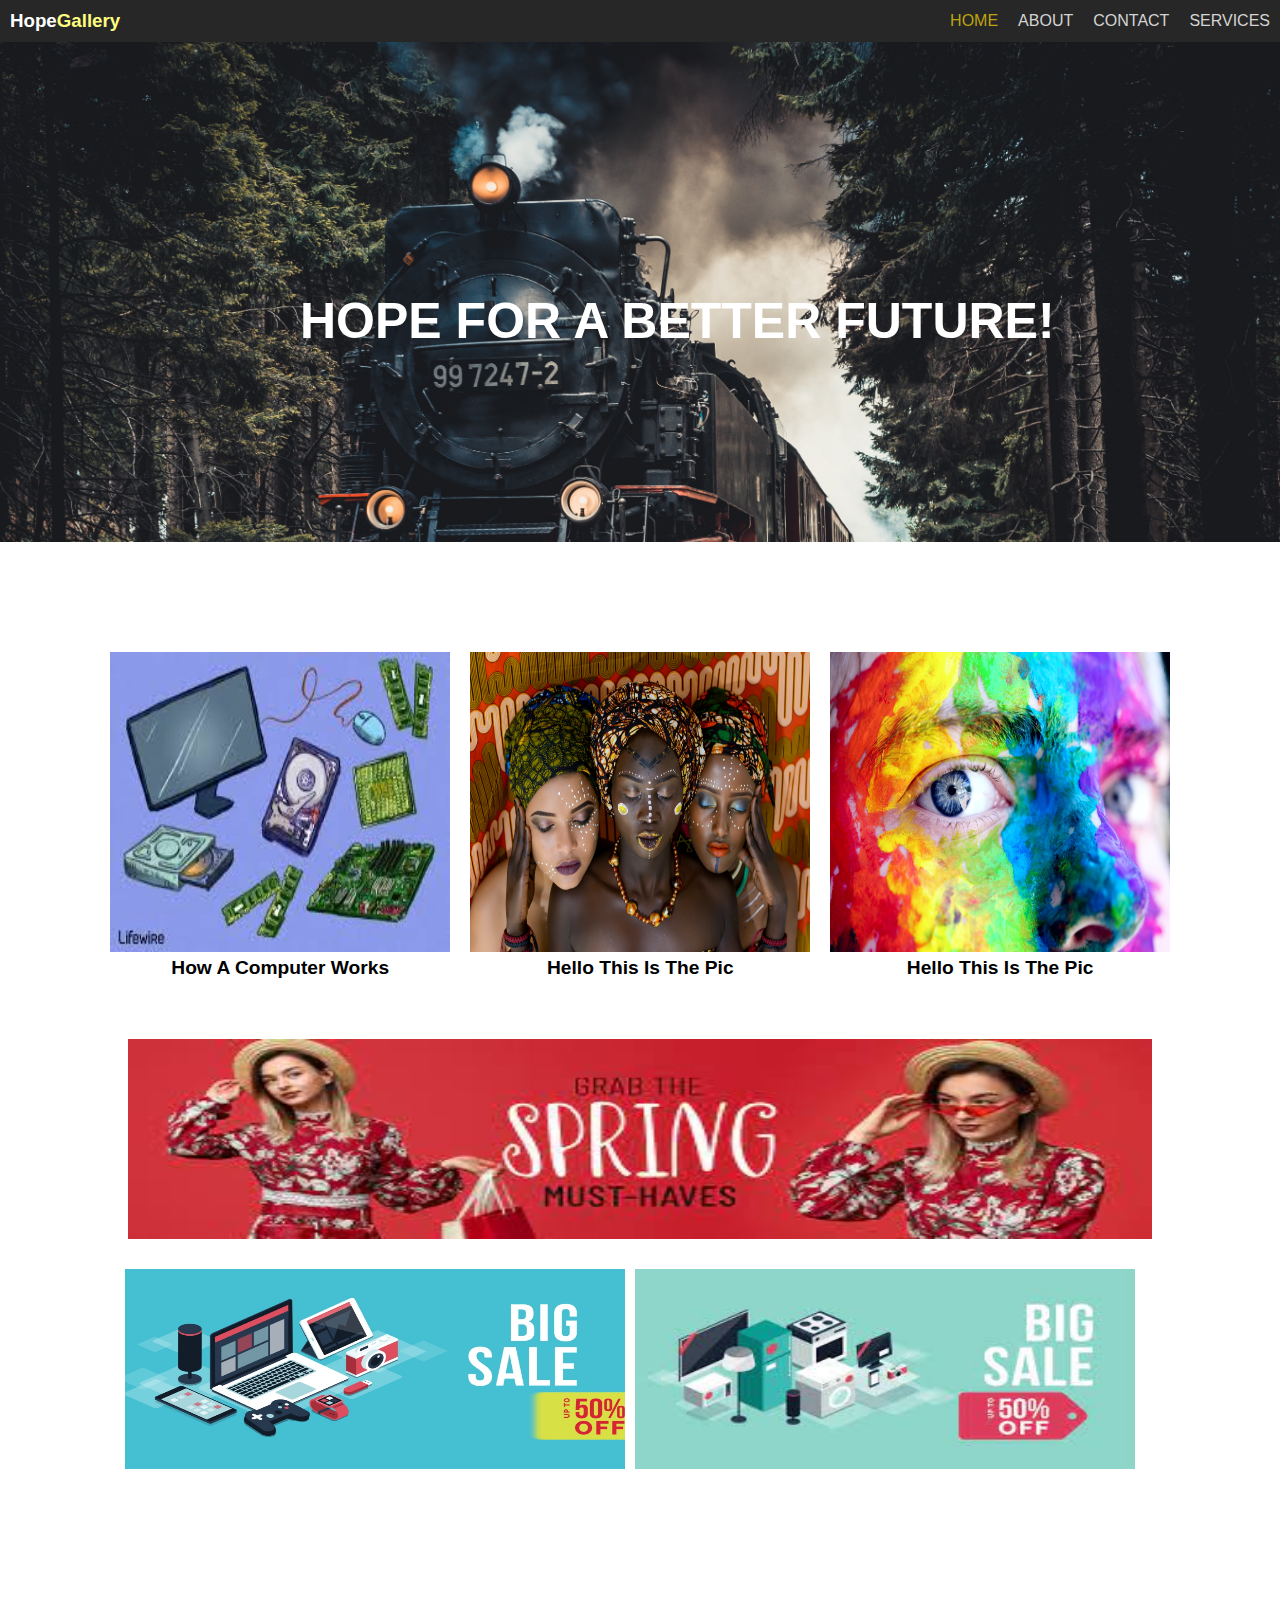
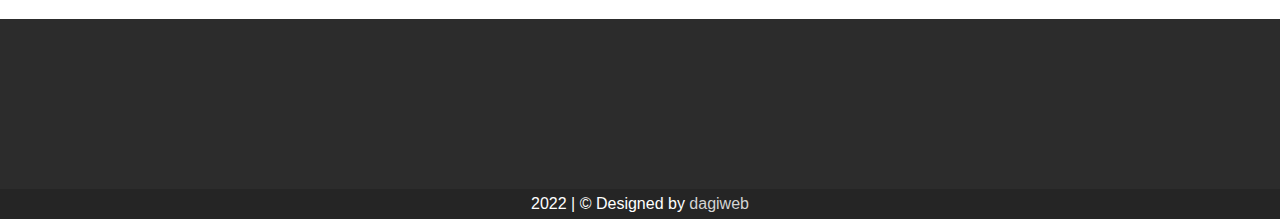
<file: index.html>
<!DOCTYPE html>
<html lang="en">
<head>
	<title> Hope Gallery | Embrace your creativity</title>
	<link rel="stylesheet" type="text/css" href="style.css">
</head>
<body>
	<div class="he">
	<nav>
		<a style="text-decoration: none; color: #fff;" href="index.html"><h3>Hope<span style="color: rgb(255, 253, 127);">Gallery</span></h3></a>
		<ul>
			<li><a href="#" class="active">Home</a></li>
			<li><a href="#">About</a></li>    
			<li><a href="#">Contact</a></li>
			<li><a href="#">Services</a></li>
		</ul>
	</nav>
	<header>
		<div class="hero-text">
			<h1>Hope for a better future!</h1>
		</div>
	</header>
	</div>
<div class="con">
		<!-- <h1>Blogs</h1> -->
<div class="container">
	<figure>
		<a href="blog1.html"><img src="1.jpg" alt="this is the pic" width="100%" ></a>
		<figcaption>How a computer works</figcaption>
	</figure>
	<figure>
		<img src="2.jpg" alt="this is the pic" width="100%" >
		<figcaption>hello this is the pic</figcaption>
	</figure>
	<figure>
		<img src="3.jpg" alt="this is the pic" width="100%" >
		<figcaption>hello this is the pic</figcaption>
	</figure>
</div>
</div>
<div class="banner">
	<img src="banner.jpg" alt="banner">
</div>
<div class="categories">
	<div class="cat"><img src="cat1.jpg"></div>
	<div class="cat"><img src="cat2.jpg"></div>
</div>

<footer>
	<div class="lower_footer">
		<p>  2022 | &copy; Designed by <a style="text-transform: lowercase;" href="https://www.dagiweb.com">Dagiweb</a></p>
	</div>
</footer>
</body>
</html>
</file>
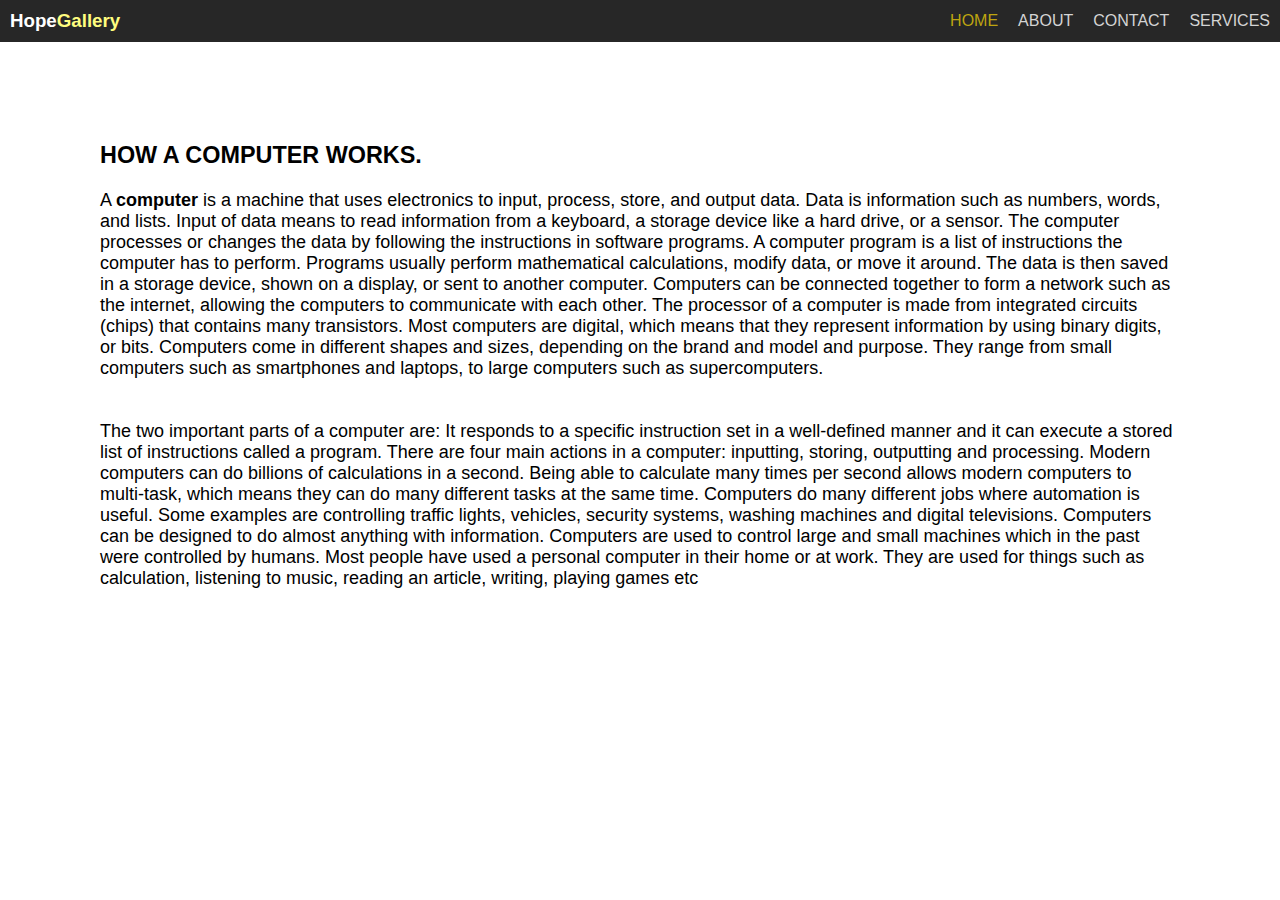
<file: blog1.html>
<!DOCTYPE html>
<html lang="en">
<head>
    <meta charset="UTF-8">
    <meta http-equiv="X-UA-Compatible" content="IE=edge">
    <meta name="viewport" content="width=device-width, initial-scale=1.0">
    <title>How a computer works</title>
    <link rel="stylesheet" type="text/css" href="style.css">
</head>
<body>
    <nav>
        <a style="text-decoration: none; color: #fff;" href="index.html"><h3 >Hope<span style="color: rgb(255, 253, 127);">Gallery</span></h3></a>
		<ul>
			<li><a href="#" class="active">Home</a></li>
			<li><a href="#">About</a></li>    
			<li><a href="#">Contact</a></li>
			<li><a href="#">Services</a></li>
		</ul>
	</nav>
    <div class="blog">
        <h1 style="font-size:130%;">How a computer works.</h1><br>
        <p>A <b>computer</b> is a machine that uses electronics to input, process, store, and output data. Data is information such as numbers, words, and lists. Input of data means to read information from a keyboard, a storage device like a hard drive, or a sensor. The computer processes or changes the data by following the instructions in software programs. A computer program is a list of instructions the computer has to perform. Programs usually perform mathematical calculations, modify data, or move it around. The data is then saved in a storage device, shown on a display, or sent to another computer. Computers can be connected together to form a network such as the internet, allowing the computers to communicate with each other.

            The processor of a computer is made from integrated circuits (chips) that contains many transistors. Most computers are digital, which means that they represent information by using binary digits, or bits. Computers come in different shapes and sizes, depending on the brand and model and purpose. They range from small computers such as smartphones and laptops, to large computers such as supercomputers.
        <br><br><br>
        The two important parts of a computer are: It responds to a specific instruction set in a well-defined manner and it can execute a stored list of instructions called a program. There are four main actions in a computer: inputting, storing, outputting and processing.

        Modern computers can do billions of calculations in a second. Being able to calculate many times per second allows modern computers to multi-task, which means they can do many different tasks at the same time. Computers do many different jobs where automation is useful. Some examples are controlling traffic lights, vehicles, security systems, washing machines and digital televisions.
        
        Computers can be designed to do almost anything with information. Computers are used to control large and small machines which in the past were controlled by humans. Most people have used a personal computer in their home or at work. They are used for things such as calculation, listening to music, reading an article, writing, playing games etc
        </p>
    </div>
</body>
</html>
</file>
<file: style.css>
*{
    margin: 0;
    padding: 0;
    font-family:sans-serif
}

.container{
    display: flex;
    justify-content: space-between;
}
.con{   
    margin: 100px;
}
ul{
    display: flex;
    
}
ul li{
    padding-left: 20px;
    list-style-type: none;
}
li:nth-child(2){
    color: rgb(17, 136, 23);
}
li:hover{
    color: blueviolet;
    cursor:pointer;
}
a:only-child{
    color: rgb(212, 212, 212);
    text-decoration: none;
    text-transform: uppercase;
}
.main{
    display: flex;
    justify-content: space-between;
}
.main button{
    cursor: pointer;
    background-color: rgb(255, 251, 0);
    border: 1px solid rgb(153, 153, 153);
    border-radius: 5%;
}
#like{
    background-color: rgb(255, 0, 242);
    border-radius: 5%;
    color: #fff;    
}
.comment{
    display: flex;
    margin-left: 20px;
}
h2 + a{
    color:red;
    text-decoration: none;
}
h2 + a:hover{
    color: blue;
}
.comment textarea:blank{
    border: 3px solid red;
}
figcaption{
    display: flex;
    justify-content: center;
}
figure{
    padding: 10px;
    font-size: larger;
    text-transform: capitalize;
    font-weight: bold;
}
figure img{
    cursor: pointer;
    height: 300px;
    transition: transform .2s;
}
figure img:hover{
    transform: scale(1.1);
    border-radius: 5%;
}
nav{
    background-color: rgb(39, 39, 39);
    color: #fff;
    display: flex;
    align-items: center;
    justify-content: space-between;
    padding: 10px;
    /* opacity:.5; */
    position: sticky;
    top: 0;
}
ul li .active{
    color: rgb(190, 164, 16);
}
.blog{
    padding: 100px;
    font-size: large;
}
.blog h1{
    text-transform: uppercase;
}
.banner{
    display: flex;
    justify-content: center;
    margin-top: -50px;
}
.banner img{
    width: 80%;
    height: 200px;
}
header{
    background-image:url(bg.jpg);
    background-size: cover;
    height: 500px;
    /* opacity: .8; */
    position: relative;
}
header .hero-text{
    text-transform: uppercase;
    position: absolute;
    top: 250px;
    left:300px;
}
header .hero-text h1{
    font-size: 50px;
    color: rgb(255, 255, 255);
}
.categories{
    display: flex;
    margin-top: 30px;
    margin-left: 125px;
    justify-content: center;
    width: 1000px;
    height: 50px;
}
.categories .cat img{
    width: 500px;
    padding-left: 10px;
    height: 200px;
}
.categories .cat img:hover{
    transform: skewY(4deg);
}
footer{
    background-color: rgb(44, 44, 44);
    margin-top: 300px;
    height: 200px;
    color: #fff;
    position: relative
}
footer .lower_footer{
    background-color: rgb(37, 37, 37);
    position: absolute;
    bottom: 0;
    width: 100%;
    height: 30px;
    display: flex;
    justify-content: center;
    align-items: center;
}
@media only screen and (max-width: 600px) {
    body {
      
    }
    .container{
        display: block;
    }
    .con{   
        margin: 50px;
    }
    nav{
        
    }
    nav a > h3{
        margin-left: 180%;
    }
    nav ul{
        display: none;
    }
    figure{
        padding: 2px;
        margin-top: 10%;
    }
    .banner img{
        height: 80px;
        width: 90%;
    }
    .categories{
        width: 200px;
        margin-top: 20px;
        margin-left: 150px;
    }
    .categories .cat img{
        width: 240px;
        height: 150px;
    }
  }
</file>
